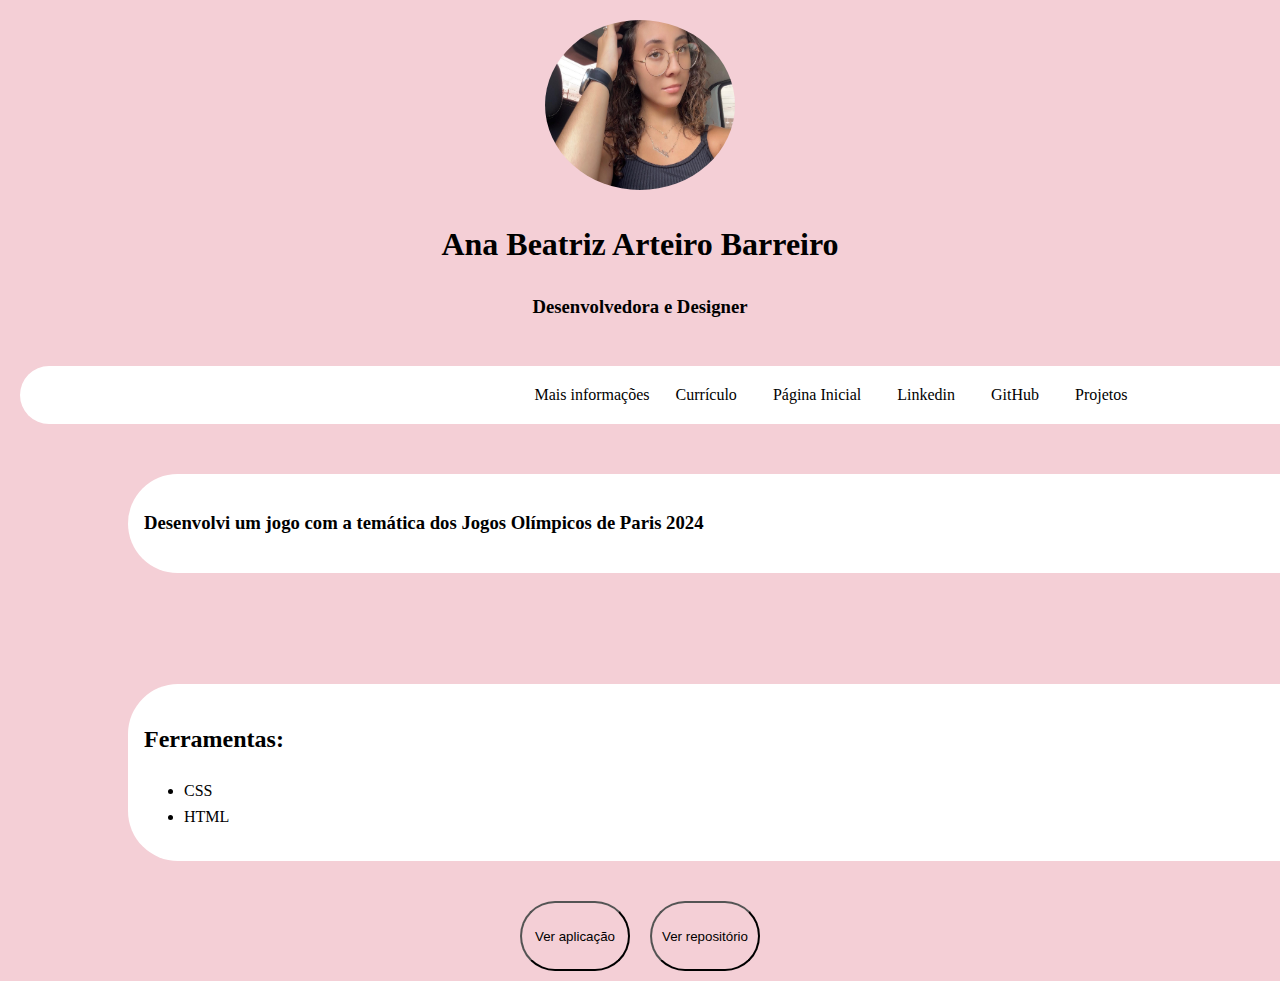
<file: jogo.html>
<!DOCTYPE html>
<html lang="en">
<head>
    <meta charset="UTF-8">
    <meta name="viewport" content="width=device-width, initial-scale=1.0">
    <title>Document</title>

    <link rel="stylesheet" href="index.css">
</head>
<body>
    <header>
        <img src="./images/fotodePerfil.jfif" id="foto-perfil" alt="Foto de perfil">
        <h1><b>Ana Beatriz Arteiro Barreiro</b></h1>
        <h3>Desenvolvedora e Designer</h3>
        <br> 
        <div class="logos">
            <button id="mostraAside">Mais informações  </button>
            
            <a href='https://drive.google.com/file/d/1YEYErwPITOeYlLr2NOs5lgoztNSgpoPc/view?usp=sharing' download class="link">Currículo  </a>

            <a href='index.html' class="link">Página Inicial  </a>
           
                <a href="https://www.linkedin.com/in/ana-beatriz-arteiro-barreiro-42a54a303/" class="link">Linkedin  </a>
            </a>

            <a href="https://github.com/aanabarreiro" class="link">GitHub  </a>

            <a href="projetos.html" class="link">Projetos  </a>
        </div>
    </header>
    <article class="descriçao">
        <h3>Desenvolvi um jogo com a temática dos Jogos Olímpicos de Paris 2024</h3>
    </article>
    <br><br>
    <article class="descriçao">
        <h2>Ferramentas:</h2>
        <ul>
            <li>CSS</li>
            <li>HTML</li>
        </ul>
    </article>
    <div class="botoes">
    <a href="https://aanabarreiro.github.io/Site-Loja/" ><button class="botoes">Ver aplicação</button></a>
    <a href="https://github.com/aanabarreiro/Site-Loja"><button class="botoes">Ver repositório</button></a>
    </div>
</body>
</html>
</file>
<file: index.css>
body {
    font-family:Georgia, 'Times New Roman', Times, serif;
    line-height: 1.6;
    margin: 0;
    padding: 0;
    color: #000000;
    background-color: #F4CFD6;
}


header {
    background-color:#F4CFD6;
    color: #000000 ;
    padding: 20px;
    text-align: center;
}

#foto-perfil{
    height: 170px;
    width: 190px;
    border-radius: 50%;
}

nav ul {
    list-style: none;
    padding: 0;
}

main {
    display: flex;
    flex-direction: row;
    justify-content: space-between;
    padding: 20px;
    background-color: #F4CFD6;
    margin: 10px;
}


section {
    flex: 2;
    margin: 30px;
    padding: 20px;
}

section h2 {
    background: #f4f4f4;
    padding: 10px;
    border-bottom: 2px solid #ccc;
}

article {
    margin: 30px;
    padding: 10px;
    justify-content: center;
    align-items: center;
}

article h2{
    color: #000000;
    border-radius: 50px;
}

header button{
    background: transparent;
    border: transparent;
    
}
a{
    text-decoration: none;
}

h4{
    color: #ffffff;
}

aside {
    color: #000000;
    flex: 1;
    background: #F4CFD6;
    padding: 10px;
    margin-left: 0px;
    margin-right: 20px;
    display: flex;
    flex-direction: row;
}

aside h2 {
    color: #000000;
    background: #ffffff;
    padding: 10px;
    border-bottom: 2px solid #ccc;
    border-radius: 50px;
}

aside ul {
    list-style: none;
    padding: 0;
}

aside ul li {
    margin-bottom: 10px;
}

aside ul li a {
    text-decoration: none;
    color: #000000;
}

aside ul li a:hover {
    text-decoration: underline;
}

footer {
    text-align: center;
    background: #F4CFD6;
    color: #000000;
    
}

article h3{
    color: #000000;
}

.logos {
    background-color: #ffffff;
    padding: 1rem;
    border-radius: 50rem;
    width: 100rem;
   
   
}

.projetos{
    display: flex;
    flex-direction: row;
    justify-content: center;
}

.ferramentas{
    display: flex;
    flex-direction: row;
    column-gap: 2rem;
    justify-content: center;
    margin: 2rem 0;
}
.container {
    margin-top: 50px;
    width: 100%;
    overflow: hidden;
    box-shadow: 1px 1px 30px rgba(0, 0, 0, 0.575);
  }
 
  .wrapper {
    width: 550px;
    display: flex;
    animation: slide 10s infinite;
  }

  .link{
    color: #000000;
    padding-right: 1rem;
    padding-left: 1rem;

  }
  #mostraAside{
    font-size: medium;
    font-family: Georgia, 'Times New Roman', Times, serif;
    
  }
  .botaoProjeto{
    background-color:#000000 ;
    border-radius: 100px;
    color: #F4CFD6;
    padding: 1rem;
    margin-left: 190px;
    margin-top: 50px;
    margin-bottom: 0px;
  }

  .descriçao{
    background-color: #ffffff;
    border-radius: 50px;
    padding: 1rem;
  }

  #recado{
    width: 15rem;
    height: 1rem;
  }
  article form label{
    background-color: #ffffff;
    padding: 10px;
    border-radius: 50px;
    margin-left: 10px;
  }
  article form input{
    background-color: #F4CFD6;
    color: #000000;
    padding: 10px;
    border-radius: 50px;
  }
  article textarea{
    background-color: #F4CFD6;
    color: #000000;
    border-radius: 50px;
    padding: 10px;
    margin-top: 20px;
  }
  article form a button{
    background-color: #F4CFD6;
    color: #000000;
    border-radius: 50px;
    width: 50px;
    height: 30px;
    
  }
 .botaoProjeto:hover{
    background-color: #ad606e;
 }

 .botaoform{
    width: 60px;
    height: 30px;
    margin: 20px;
 }
.descriçao{
    width: 80rem;
    margin-left: 10%;
}



  @keyframes slide {
    0% {
      transform: translateX(0);
    }
    25% {
      transform: translateX(0);
    }
    30% {
      transform: translateX(-100%);
    }
    50% {
      transform: translateX(-100%);
    }
    55% {
      transform: translateX(-200%);
    }
    75% {
      transform: translateX(-200%);
    }
    80% {
      transform: translateX(-300%);
    }
    100% {
      transform: translateX(-300%);
    }
   
  }

  .botoes button {
    background-color: #F4CFD6;
    border-radius: 50px;
    margin: 10px;
    height: 70px;
    width: 110px;
  }

  .botoes {
    display: flex;
    justify-content: center;
    align-items: center;
  }

  .botoes button:hover{
    background-color: #cc9aa4;
  }
  
 .icones{
  width: 150px;
  height: 150px;
 }
  .ftcurriculo{
    margin-right: 500px;
    margin-left: 550px;
  }

  .descriçao h1{
    color:#ad606e;
  }
</file>
